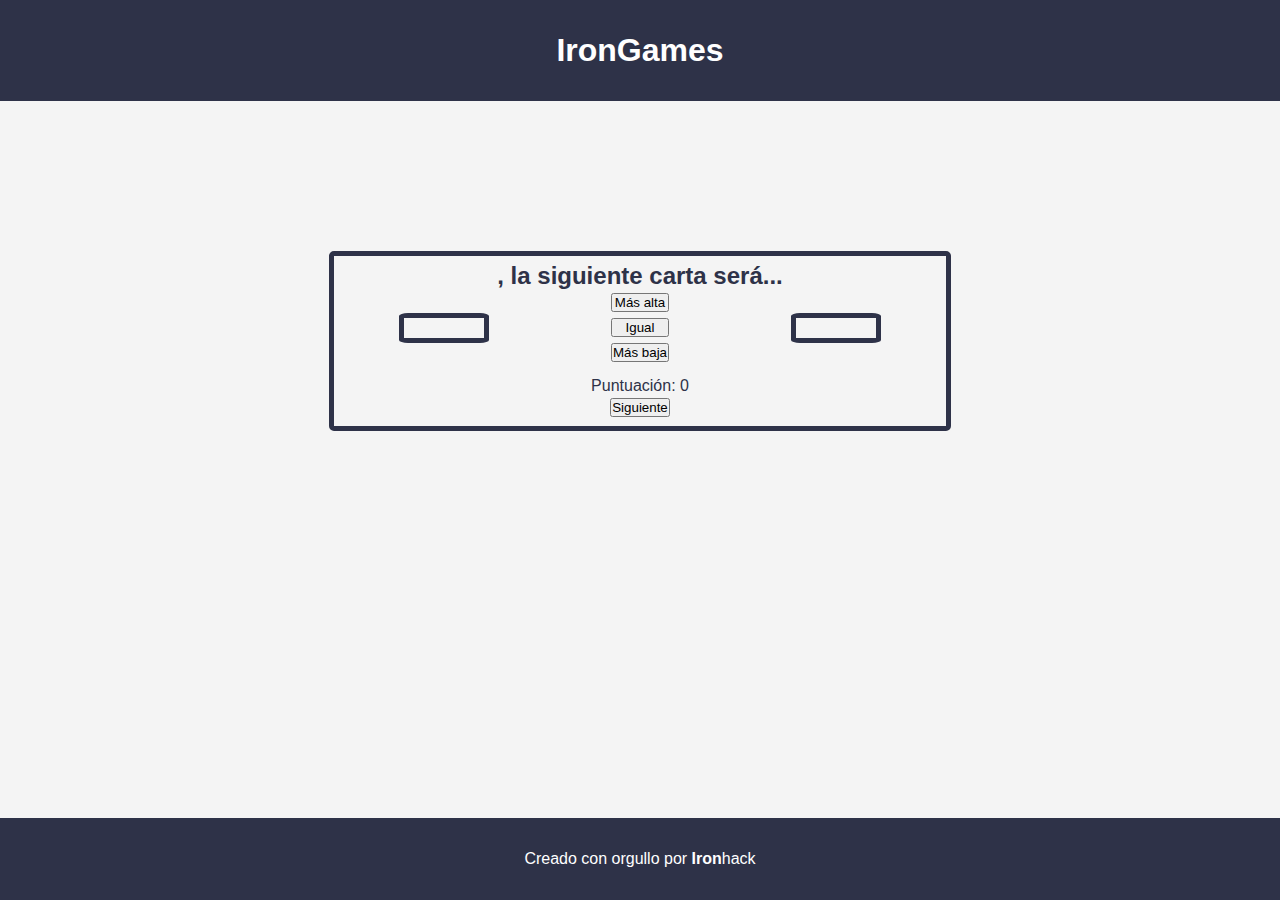
<file: game.html>
<!DOCTYPE html>
<html lang="en">
<head>
  <meta charset="UTF-8">
  <meta name="viewport" content="width=device-width, initial-scale=1.0">
  <meta http-equiv="X-UA-Compatible" content="ie=edge">
  <title>¡Piedra, papel o tijera!</title>
  <link rel="stylesheet" href="styles.css">
  <script src="scripts.js"></script>
</head>
<body>
  <!-- Header -->
  <header class="header-like">
    <h1><strong>Iron</strong>Games</h1>
  </header>

  <!-- Content -->
  <section class="guess-section">
    <h2><span id="player-name"></span>, la siguiente carta será...</h2>
    <div class="game-board">
      <div id="hint"></div>
      <div class="buttons">
        <button id="higher">Más alta</button>
        <button id="equal">Igual</button>
        <button id="lower">Más baja</button>
      </div>
      <div id="mistery"></div>
    </div>
    <div><p id="result"></p></div>
    <div><p>Puntuación: <span id="score">0</span></p></div>
    <button id="next">Siguiente</button>
  </section>

  <!-- Footer -->
  <footer class="footer-like">
    <p>Creado con orgullo por <strong>Iron</strong>hack</p>
  </footer>
</body>
</html>
</file>
<file: styles.css>
* {
  margin: 0;
  padding: 0;
  font-family: sans-serif;
}

body {
  background-color: #F4F4F4;
  color: #2E3248;
  text-align: center;
  min-height: 100vh;
}

.header-like {
  padding-top: 2em;
  padding-bottom: 2em;
  width: 100%;
  position: relative;
  background-color: #2E3248;
  color: white;
  text-align: center;
}

.footer-like {
  padding-top: 2em;
  padding-bottom: 2em;
  position: absolute;
  width: 100%;
  bottom: 0;
  background-color: #2E3248;
  color: white;
  text-align: center;
}

.games-section {
  padding-top: 2em;
  padding-bottom: 2em;
}

.games-title {
  margin: 30px;
}

.games-container {
  display: flex;
  justify-content: space-evenly;
}

.game-card {
  width: 300px;
  margin-bottom: 2em;
  background-color: #FFF;
  border: 3px solid #2E3248;
  border-radius: 5px;
}

.game-card-text {
  margin: 10px;
}

#hint, 
#mistery {
  font-size: 30px;
  border: 5px solid #2E3248;
  border-radius: 10%;
  padding: 10px;
  width: 60px;
}

.guess-section {
  width: 600px;
  margin: 150px auto;
  border: 5px solid #2E3248;
  border-radius: 5px;
  padding: 6px;
}

.game-board {
  display: flex;
  justify-content: space-around;
  align-items: center;
}

.buttons {
  display: flex;
  flex-direction: column;
}

button {
  margin: 3px;
}

#result {
  margin: 12px;
}
</file>
